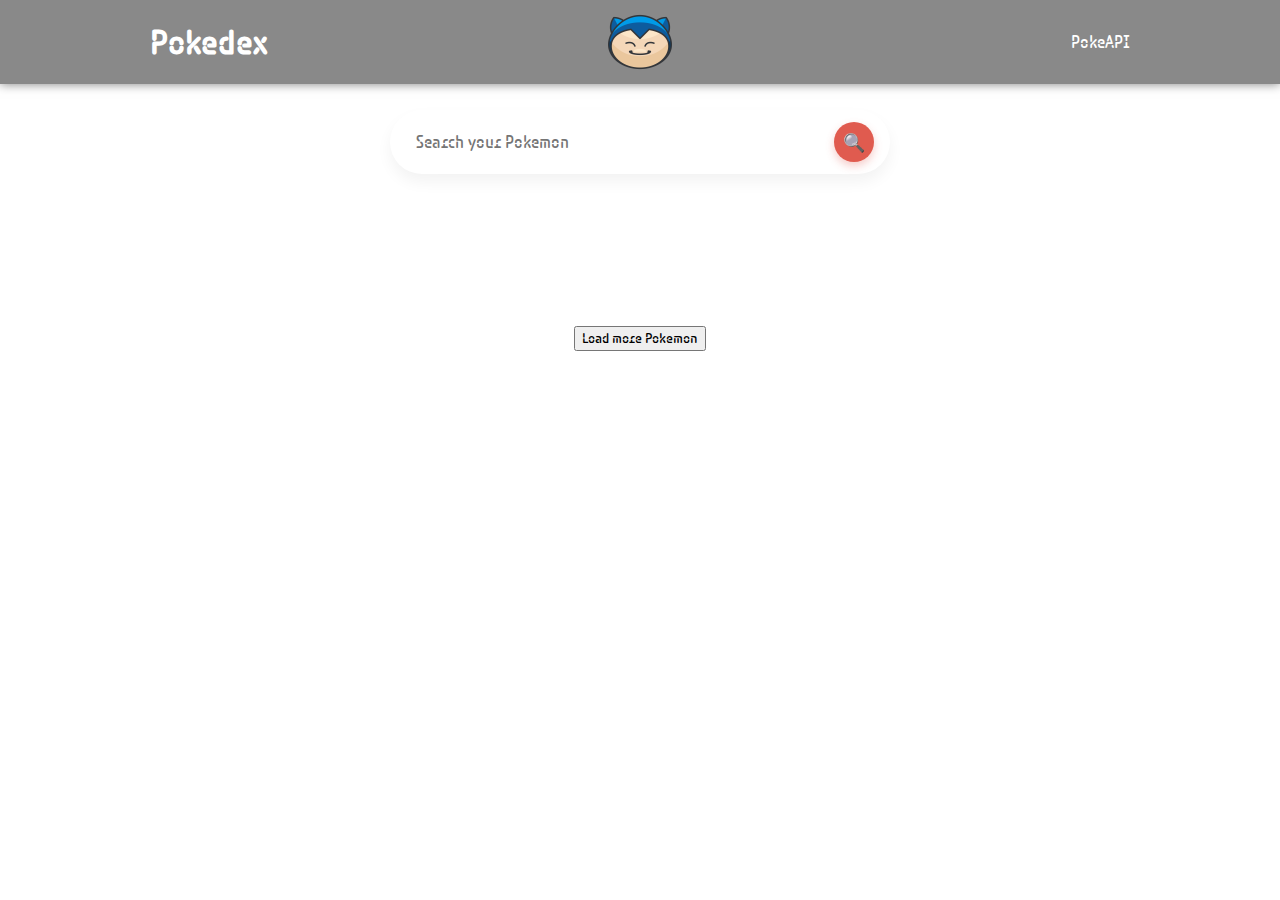
<file: index.html>
<!DOCTYPE html>
<html lang="de">
<head>
    <meta charset="UTF-8">
    <meta name="viewport" content="width=device-width, initial-scale=1.0">
    <title>Pokedex</title>
    <link rel="stylesheet" href="./style.css">
    <link rel="stylesheet" href="./styles/kola.css">
    <link rel="stylesheet" href="./styles/pokemoncard.css">
    <link rel="stylesheet" href="./styles/overlay.css">
    <link rel="stylesheet" href="./styles/colors.css">
    <link rel="icon" type="image/x-icon" href="./assets/favicon/snorlax.ico">
</head>
<body>

    <header>
        <div class="headerLeft">
            <h1>Pokedex</h1>
        </div>
        <div class="headerCenter">
          <img src="./assets/img/logos/snorlax.png" alt="Snorlax Logo">
        </div>
        <div class="headerRight">
          <a href="">PokeAPI</a>
        </div>
      </header>
    
      <div class="searchContainer">
        <input type="text" placeholder="Search your Pokemon" class="searchInput">
        <button class="searchButton">🔍</button>
      </div>

    <div class="mainContainer">
      <div class="card_container">
        <div id="pokemon_container"></div> 
      </div>
    </div>

    <button id="load_more_button" onclick="loadMore()" style="display: block; margin: 2rem auto;">Load more Pokemon</button>

    <div id="pokemon_overlay" class="overlay d_none"></div>
          
    <script src="./script.js"></script>
    <script src="./scripts/render.js"></script>
    <script src="./scripts/overlay.js"></script>
</body>
</html>
</file>
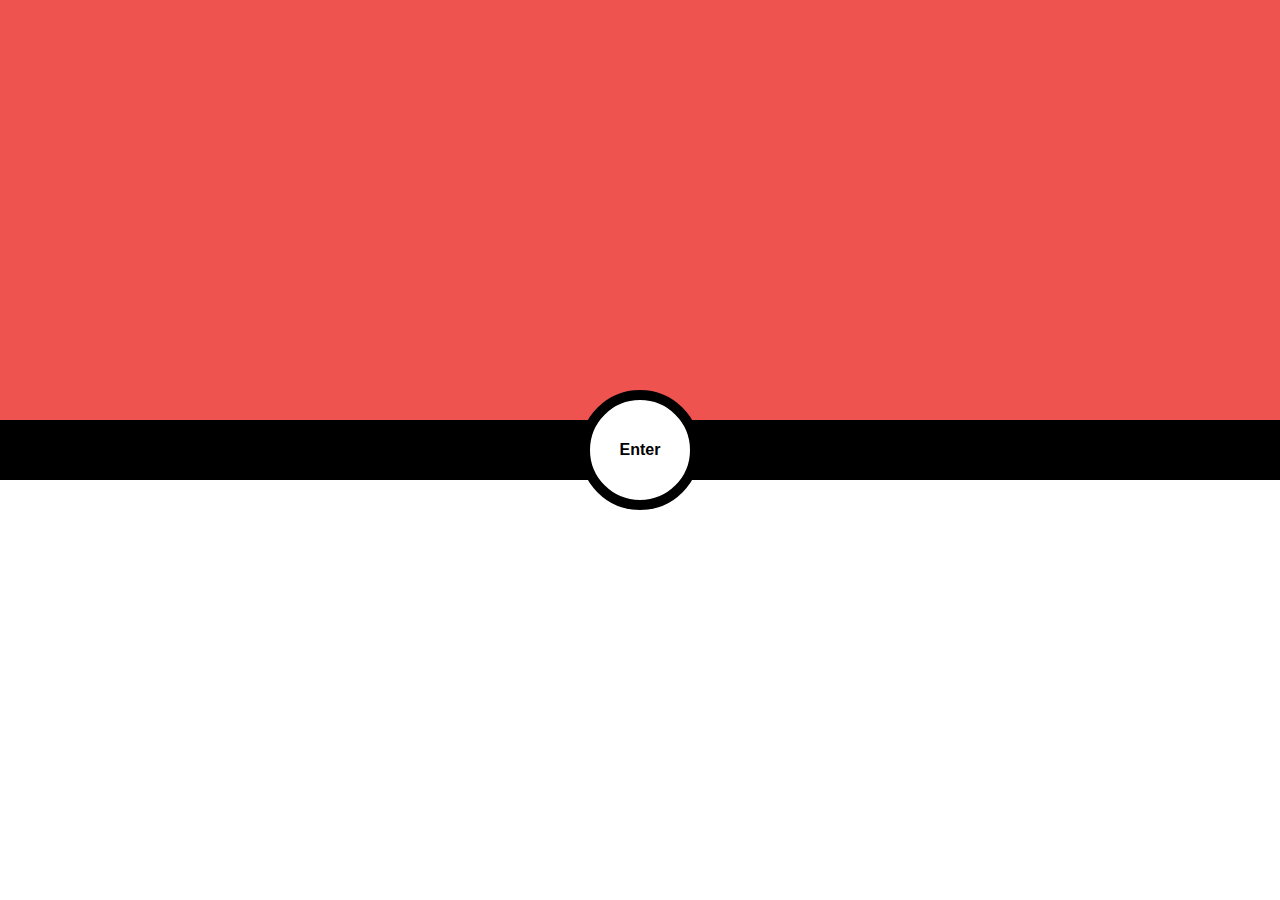
<file: landing.html>
<!DOCTYPE html>
<html lang="de">
<head>
  <meta charset="UTF-8" />
  <meta name="viewport" content="width=device-width, initial-scale=1.0" />
  <title>Pokédex Landing Page</title>
  <link rel="stylesheet" href="./styles/landing.css" />
</head>
<body>
  
  <div class="landingContainer">
    <div class="topHalf" id="topHalf">
      <div class="topBlackBar"></div>
    </div>
    <div class="bottomHalf" id="bottomHalf">
      <div class="bottomBlackBar"></div>
    </div>
    <div class="circle" id="enterBtn">Enter</div>
  </div>
  
<script src="./scripts/landing.js"></script>

</body>
</html>
</file>
<file: style.css>
*{
    box-sizing: border-box;
    margin: 0;
    font-family: 'Kola-Regular', sans-serif;
}
.mainContainer{
    max-width: 1080px;
    margin: 0 auto;
}
header{
    display: flex;
    justify-content: space-between;
    align-items: center;
    height: 84px;
    background-color: #898989;
    color: white;
    box-shadow: 0 0 10px rgba(0, 0, 0, 0.5);
}  
header>div{
    flex: 1;
    display: flex;
    align-items: center;
    justify-content: center;
} 
.headerLeft{
    justify-content: flex-start;
    padding-left: 150px;
}  
.headerRight{
    justify-content: flex-end;
    padding-right: 150px;
}  
header img{
    width: 64px;
    height: 64px;
}  
header a{
    text-decoration: none;
    color: inherit;
}
.searchContainer{
    display: flex;
    align-items: center;
    background: white;
    border-radius: 50px;
    box-shadow: 0 8px 15px rgba(0,0,0,0.05);
    padding: 10px 16px;
    width: 100%;
    max-width: 500px;
    margin: 0 auto;
    margin-top: 26px;
}  
.searchInput{
    border: none;
    outline: none;
    flex: 1;
    font-size: 16px;
    padding: 10px;
    background: transparent;
    color: #333;
} 
.searchButton{
    background: #e05b4f;
    border: none;
    color: white;
    font-size: 18px;
    border-radius: 50%;
    width: 40px;
    height: 40px;
    cursor: pointer;
    box-shadow: 0 4px 8px rgba(224,91,79,0.3);
    display: flex;
    align-items: center;
    justify-content: center;
}
</file>
<file: styles/kola.css>
/**
* @license
*
* Font Family: Kola
* Designed by: Jean-Baptiste Morizot
* URL: https://www.fontshare.com/fonts/kola
* © 2025 Indian Type Foundry
*
* Kola Regular 

*
*/
@font-face {
  font-family: 'Kola-Regular';
  src: url('../assets/fonts/Kola-Regular.woff2') format('woff2'),
       url('../assets/fonts/Kola-Regular.woff') format('woff'),
       url('../assets/fonts/Kola-Regular.ttf') format('truetype');
  font-weight: 400;
  font-display: swap;
  font-style: normal;
}
</file>
<file: styles/pokemoncard.css>
.card_container{
    display: flex;
    gap: 45px 10px;
    flex-wrap: wrap;
    justify-content: center;
    margin-top: 60px;
}
.p{
    margin: 0;
}
#pokemon_container{
    display: flex;
    gap: 64px 10px;
    flex-wrap: wrap;
    justify-content: center;
    margin-top: 60px;
}
.pokemon_card{
    width: 200px;
    height: 180px;
    background-color: #f9f9fb;
    border-radius: 20px;
    box-shadow: 0 4px 12px rgba(0,0,0,0.1);
    text-align: center;
    padding: 16px;
    font-family: sans-serif;
    position: relative;
    cursor: pointer;
    transition: transform 0.3s ease, box-shadow 0.3s ease;
}
.pokemon_card:hover{
    transform: scale(1.05);
    box-shadow: 0 8px 16px rgba(0,0,0,0.2);
}
.pokemon_img{
    width: 100px;
    position: absolute;
    top: -39px;
    left: 50%;
    transform: translateX(-50%);
}
.pokemon_number{
    margin-top: 44px;
    color: #999;
    font-weight: 600;
}
.pokemon_name{
    margin: 4px 0 12px;
    font-size: 20px;
    font-weight: bold;
    color: #222;
    margin: 0;
}
.pokemon_types{
    display: flex;
    justify-content: center;
    gap: 12px;
}
.type{
    padding: 6px 14px;
    border-radius: 12px;
    color: white;
    font-weight: bold;
    font-size: 14px;
}
</file>
<file: styles/overlay.css>
.overlay {
  position: fixed;
  top: 0; left: 0;
  width: 100%; height: 100%;
  background-color: rgba(0, 0, 0, 0.6);
  display: flex;
  align-items: center;
  justify-content: center;
  z-index: 9999;
}
.d_none {
  display: none;
}  
.detail_card {
  position: relative;
  width: 90%;
  max-width: 460px;
  background-color: #fff;
  border-radius: 20px;
  padding: 2rem 1.5rem 5rem;
  box-shadow: 0 0 20px rgba(0,0,0,0.2);
  overflow-y: auto;
  max-height: 90vh;
}
.type_bg {
  position: absolute;
  top: 0;
  left: 0;
  width: 100%;
  height: 180px;
  clip-path: ellipse(100% 80% at 50% 0%);
  z-index: 0;
}
.close_btn {
  position: absolute;
  top: 10px;
  right: 15px;
  background: none;
  border: none;
  font-size: 2rem;
  font-weight: bold;
  color: #333;
  cursor: pointer;
  z-index: 2;
}  
.detail_img {
  display: block;
  width: 150px;
  margin: 0 auto;
  z-index: 1;
  position: relative;
}
.pokemon_number,
.pokemon_name {
  text-align: center;
  z-index: 1;
  position: relative;
}
.pokemon_name {
  font-size: 1.8rem;
  font-weight: bold;
}
.pokemon_types {
  text-align: center;
  margin: 0.5rem 0 1rem;
  z-index: 1;
  position: relative;
}
.type {
  display: inline-block;
  background-color: #eee;
  color: #333;
  padding: 0.3rem 0.7rem;
  border-radius: 20px;
  font-weight: bold;
  font-size: 0.9rem;
}
.entry {
  font-style: italic;
  margin: 1rem 0;
  line-height: 1.4;
}
.info_section {
  display: flex;
  justify-content: space-around;
  margin: 0.2rem 0;
}
.info_bubble {
  background-color: #f0f0f0;
  padding: 0.5rem 1rem;
  border-radius: 15px;
  text-align: center;
}
.label {
  font-size: 0.8rem;
  color: #777;
}
.value {
  font-weight: bold;
  font-size: 1rem;
}
.ability {
  background-color: #e0e0e0;
  margin: 0.3rem 0;
  padding: 0.5rem;
  border-radius: 10px;
  text-align: center;
  font-weight: bold;
}
.stats {
  display: flex;
  flex-wrap: wrap;
  justify-content: center;
  gap: 1rem;
  margin: 0.5rem 0;
}
.stat {
  width: 70px;
  height: 70px;
  border-radius: 50%;
  background-color: #f5f5f5;
  display: flex;
  flex-direction: column;
  align-items: center;
  justify-content: center;
  font-size: 0.8rem;
  font-weight: bold;
  box-shadow: 0 2px 5px rgba(0,0,0,0.1);
  text-align: center;
}
.stat span {
  font-size: 0.7rem;
  color: #777;
  margin-bottom: 2px;
}
.stat strong {
  font-size: 1.1rem;
}
.evolution {
  display: flex;
  justify-content: space-around;
  margin: 0.5rem 0;
}
.evo_stage {
  text-align: center;
}
.evo_stage img {
  width: 60px;
  margin-bottom: 0.3rem;
}
.evo_stage p {
  font-size: 0.8rem;
  color: #555;
}
.nav_arrows {
  position: absolute;
  bottom: 15px;
  left: 0; right: 0;
  display: flex;
  justify-content: space-between;
  padding: 0 2rem;
  z-index: 2;
}
.arrow {
  background: none;
  border: none;
  font-size: 2rem;
  cursor: pointer;
  color: #555;
}
</file>
<file: styles/colors.css>
.type.normal     { background-color: #A8A77A; color: #fff; }
.type.fire       { background-color: #EE8130; color: #fff; }
.type.water      { background-color: #6390F0; color: #fff; }
.type.electric   { background-color: #F7D02C; color: #000; }
.type.grass      { background-color: #7AC74C; color: #fff; }
.type.ice        { background-color: #96D9D6; color: #000; }
.type.fighting   { background-color: #C22E28; color: #fff; }
.type.poison     { background-color: #A33EA1; color: #fff; }
.type.ground     { background-color: #E2BF65; color: #000; }
.type.flying     { background-color: #A98FF3; color: #000; }
.type.psychic    { background-color: #F95587; color: #fff; }
.type.bug        { background-color: #A6B91A; color: #000; }
.type.rock       { background-color: #B6A136; color: #000; }
.type.ghost      { background-color: #735797; color: #fff; }
.type.dragon     { background-color: #6F35FC; color: #fff; }
.type.dark       { background-color: #705746; color: #fff; }
.type.steel      { background-color: #B7B7CE; color: #000; }
.type.fairy      { background-color: #D685AD; color: #000; }


.stat.hp    { background-color: #78C850; color: #fff; }
.stat.atk   { background-color: #F08030; color: #fff; }
.stat.def   { background-color: #F8D030; color: #000; }
.stat.spa   { background-color: #6890F0; color: #fff; }
.stat.spd   { background-color: #78C850; color: #fff; }
.stat.spe   { background-color: #F85888; color: #fff; }
.stat.total { background-color: #A8A77A; color: #fff; }
</file>
<file: styles/landing.css>
*{
    margin: 0;
    padding: 0;
    box-sizing: border-box;
  }
  body, html{
    height: 100%;
    font-family: sans-serif;
  }
  .landingContainer{
    height: 100vh;
    position: relative;
    overflow: hidden;
  }
  .topHalf, .bottomHalf{
    height: 50%;
    position: relative;
    transition: transform 1s ease;
  }
  .topHalf{
    background-color: #ef5350;
  }
  .bottomHalf{
    background-color: #ffffff;
  }
  .topHalf.open{
    transform: translateY(-100%);
  }
  .bottomHalf.open{
    transform: translateY(100%);
  }
  .topBlackBar, .bottomBlackBar{
    height: 30px;
    width: 100%;
    background-color: black;
    position: absolute;
    left: 0;
  }
  .topBlackBar{
    bottom: 0;
  }
  .bottomBlackBar{
    top: 0;
  }
  .circle{
    position: absolute;
    top: 50%;
    left: 50%;
    transform: translate(-50%, -50%);
    width: 120px;
    height: 120px;
    background-color: white;
    border: 10px solid black;
    border-radius: 50%;
    z-index: 2;
    display: flex;
    align-items: center;
    justify-content: center;
    cursor: pointer;
    font-weight: bold;
    transition: opacity 0.8s ease, transform 0.5s ease;
  }
  .circle.fadeout{
        opacity: 0;
        pointer-events: none;
  }
  .circle.pulse{
        animation: pulse 0.5s ease-in-out;
  }
  @keyframes pulse{
    0% { transform: translate(-50%, -50%) scale(1); }
    50% { transform: translate(-50%, -50%) scale(1.1); }
    100% { transform: translate(-50%, -50%) scale(1); }
  }
</file>
